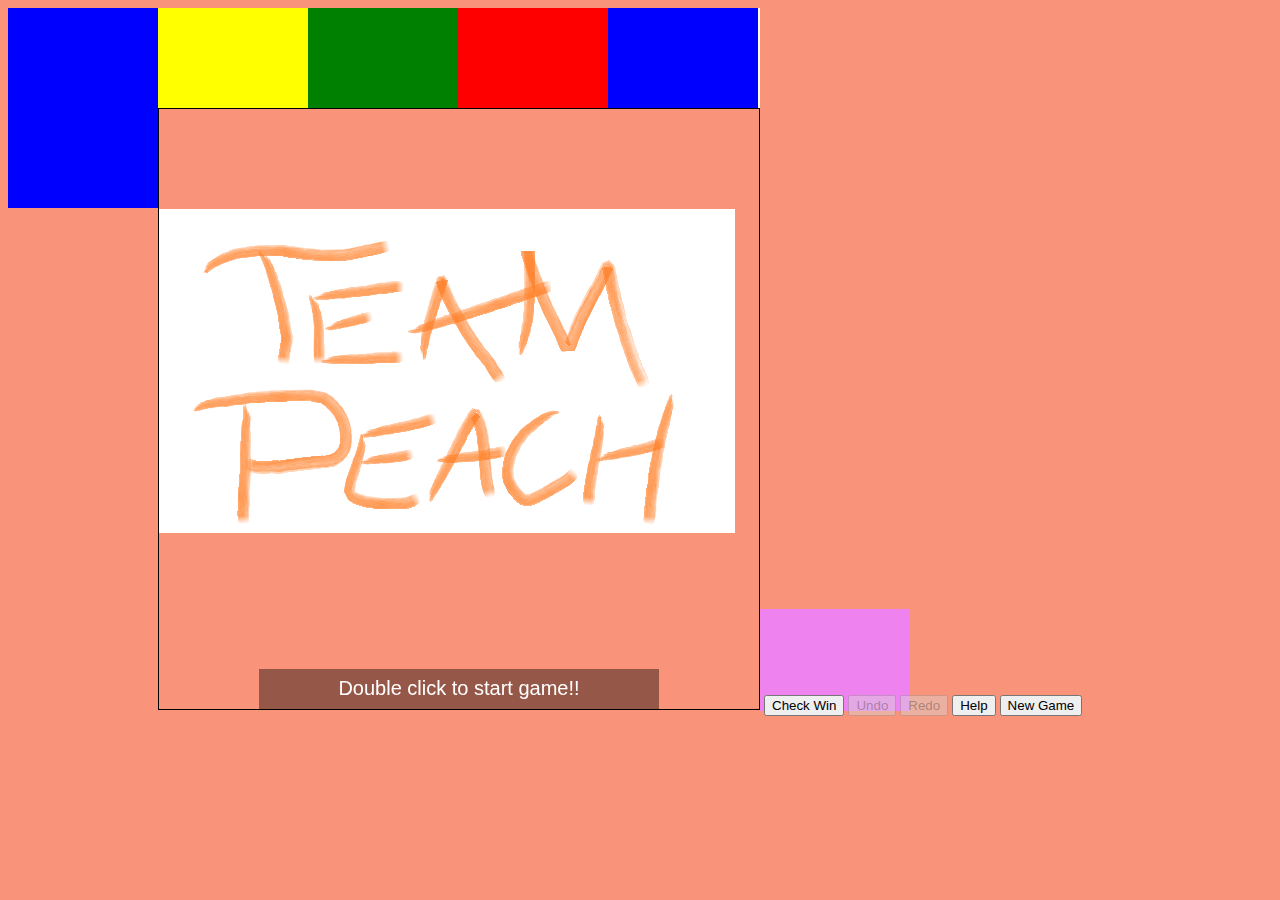
<file: public_html/index.html>
<!DOCTYPE html>
<html>
    <head>
        <!--Link to the style sheet file /-->
        <link rel="stylesheet" type="text/css" href="CSS/index.css">
        <!-- Link to the Javascript file for HTML5 Canvas and Game logic -->
        <script src="gameCode.js"></script>
        <title>Peach Pipe Puzzle</title>  
    </head>

    <body>
        
        <div id="pump"></div>
        
        <div id="menuWrapper">
            <div id="newGame"></div>
            <div id="undo"></div>
            <div id="redo"></div>
            <div id="win"></div>
            <div id="help"></div>
            </div>
        
        <div id="drain"></div>
        
        <div id="gameWrapper">
            <script>
                init();
            </script>
            <canvas id="canvas" ></canvas>
            
            <button onclick="checkWin()">Check Win</button>
            <button onclick="undo()" id='undoButton' disabled>Undo</button>
            <button onclick="redo()" id='redoButton' disabled>Redo</button>
            <button onclick="drawHelp()" id='helpButton'>Help</button>
            <button value="Refresh" onClick="history.go()" >New Game</button>
        </div>    
            
        
        
        <!--
        <button onclick="undo()" id='undoButton' disabled>Undo</button>
        <button onclick="redo()" id='redoButton' disabled>Redo</button>

        
        <a onmouseup="undo();" href="javascript:undo();">Undo</a>
        <a onmouseup="redo();" href="javascript:undo();">Redo</a>
         <a onmouseup="checkWin();" href="javascript:undo();">Click Me</a> 
        

        <p id="testUndo"></p>
        <p id="ButtonWorks"></p>
        <p id="demo"></p>
        <p id="test1"></p>
        <p id="test2"></p>
        <p id="test3"></p>
        <p id="test4"></p>
        
        

        <p id="demo3"></p>

        <p id="debugConnections"></p>

        <p id="demo4"></p>
        <p id="num_of_things_in_the_stack"></p>
        <p id="last_element"></p>
            -->
    </body>

</html>
</file>
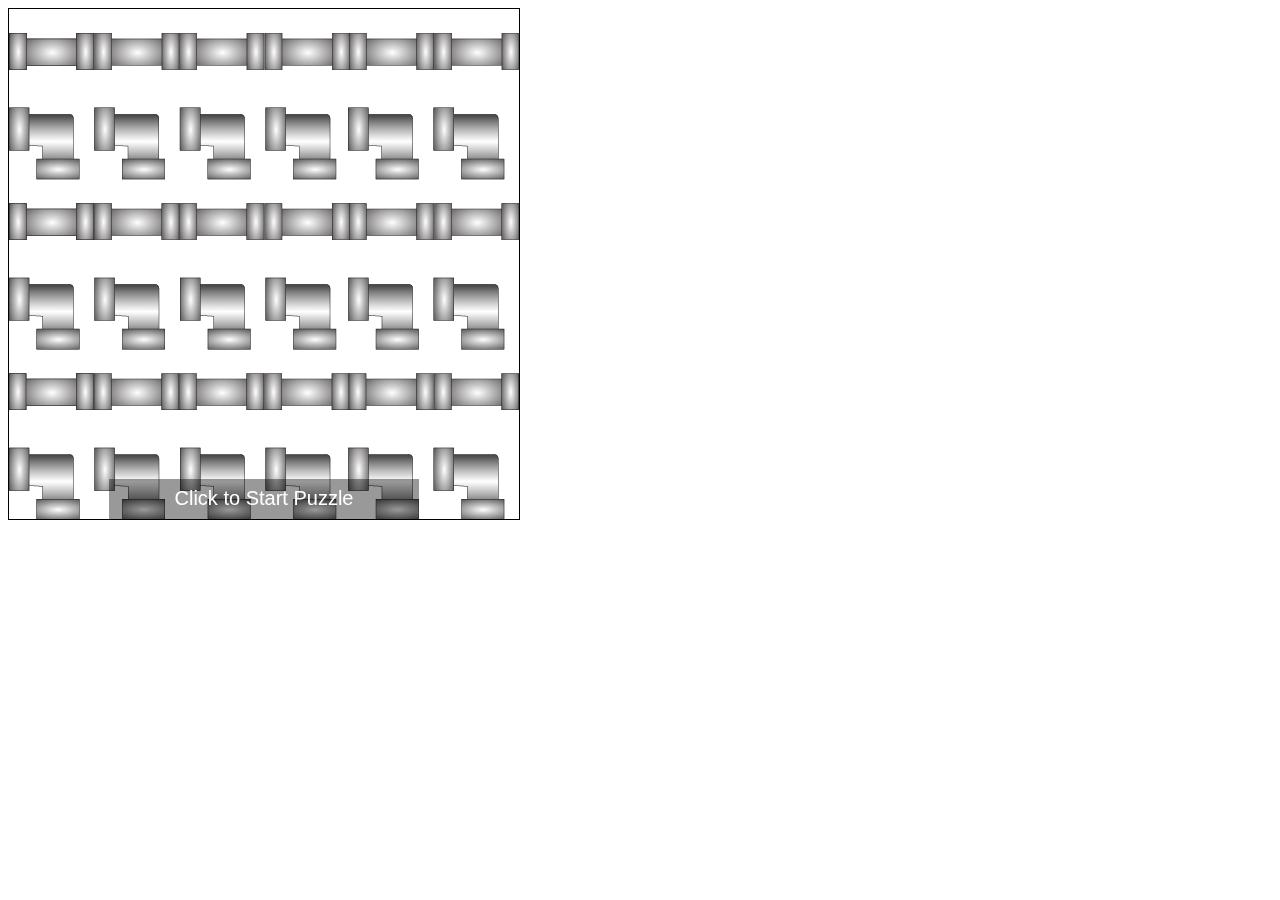
<file: public_html/puzzle.html>
<!DOCTYPE html>
<html>
<head>
 <!--Abdulbari Pushed-->
    <title> Peach Pipe Game</title>
    <script>
		
		// Sets the number of rows and squares for each row -Difficulty- 
        const PUZZLE_DIFFICULTY = 6;
        // Color for when hovering over a square (NOT NECESSERY)
        const PUZZLE_HOVER_TINT = '#009900';

        
        var _stage;
        var _canvas;
		
	
        var _img;
        var _pieces;
        var _puzzleWidth;
        var _puzzleHeight;
        var _pieceWidth;
        var _pieceHeight;
        var _currentPiece;
        var _currentDropPiece;  

        var _mouse;

		//Set  "pipe image" for the puzzle 
        function init(){
            _img = new Image();
            _img.addEventListener('load',onImage,false);
            _img.src = "newpipes-01.png";
        }
        
        // Set width and height, dependent on the puzzle difficulty 
        function onImage(e){
            _pieceWidth = Math.floor(_img.width / PUZZLE_DIFFICULTY);
            _pieceHeight = Math.floor(_img.height / PUZZLE_DIFFICULTY);
            _puzzleWidth = _pieceWidth * PUZZLE_DIFFICULTY;
            _puzzleHeight = _pieceHeight * PUZZLE_DIFFICULTY;
            setCanvas();
            initPuzzle();
        }
        // Set Canvas
        function setCanvas(){
            _canvas = document.getElementById('canvas');
            _stage = _canvas.getContext('2d');
            _canvas.width = _puzzleWidth;
            _canvas.height = _puzzleHeight;
            _canvas.style.border = "1px solid black";
        }
        
        function initPuzzle(){
            _pieces = [];
            _mouse = {x:0,y:0};
            _currentPiece = null;
            _currentDropPiece = null;
            _stage.drawImage(_img, 0, 0, _puzzleWidth, _puzzleHeight, 0, 0, _puzzleWidth, _puzzleHeight);
            createTitle("Click to Start Puzzle");
            buildPieces();
        }
        function createTitle(msg){
            _stage.fillStyle = "#000000";
            _stage.globalAlpha = .4;
            _stage.fillRect(100,_puzzleHeight - 40,_puzzleWidth - 200,40);
            _stage.fillStyle = "#FFFFFF";
            _stage.globalAlpha = 1;
            _stage.textAlign = "center";
            _stage.textBaseline = "middle";
            _stage.font = "20px Arial";
            _stage.fillText(msg,_puzzleWidth / 2,_puzzleHeight - 20);
        }
        function buildPieces(){
            var i;
            var piece;
            var xPos = 0;
            var yPos = 0;
            for(i = 0;i < PUZZLE_DIFFICULTY * PUZZLE_DIFFICULTY;i++){
                piece = {};
                piece.sx = xPos;
                piece.sy = yPos;
                _pieces.push(piece);
                xPos += _pieceWidth;
                if(xPos >= _puzzleWidth){
                    xPos = 0;
                    yPos += _pieceHeight;
                }
            }
            document.onmousedown = shufflePuzzle;
        }
        function shufflePuzzle(){
            _pieces = shuffleArray(_pieces);
            _stage.clearRect(0,0,_puzzleWidth,_puzzleHeight);
            var i;
            var piece;
            var xPos = 0;
            var yPos = 0;
            for(i = 0;i < _pieces.length;i++){
                piece = _pieces[i];
                piece.xPos = xPos;
                piece.yPos = yPos;
                _stage.drawImage(_img, piece.sx, piece.sy, _pieceWidth, _pieceHeight, xPos, yPos, _pieceWidth, _pieceHeight);
                _stage.strokeRect(xPos, yPos, _pieceWidth,_pieceHeight);
                xPos += _pieceWidth;
                if(xPos >= _puzzleWidth){
                    xPos = 0;
                    yPos += _pieceHeight;
                }
            }
            document.onmousedown = onPuzzleClick;
        }
        
        function onPuzzleClick(e){
            if(e.layerX || e.layerX == 0){
                _mouse.x = e.layerX - _canvas.offsetLeft;
                _mouse.y = e.layerY - _canvas.offsetTop;
            }
            else if(e.offsetX || e.offsetX == 0){
                _mouse.x = e.offsetX - _canvas.offsetLeft;
                _mouse.y = e.offsetY - _canvas.offsetTop;
            }
            _currentPiece = checkPieceClicked();
            if(_currentPiece != null){
                _stage.clearRect(_currentPiece.xPos,_currentPiece.yPos,_pieceWidth,_pieceHeight);
                _stage.save();
                _stage.globalAlpha = .9;
                _stage.drawImage(_img, _currentPiece.sx, _currentPiece.sy, _pieceWidth, _pieceHeight, _mouse.x - (_pieceWidth / 2), _mouse.y - (_pieceHeight / 2), _pieceWidth, _pieceHeight);
                _stage.restore();
                document.onmousemove = updatePuzzle;
                document.onmouseup = pieceDropped;
            }
        }
        function checkPieceClicked(){
            var i;
            var piece;
            for(i = 0;i < _pieces.length;i++){
                piece = _pieces[i];
                if(_mouse.x < piece.xPos || _mouse.x > (piece.xPos + _pieceWidth) || _mouse.y < piece.yPos || _mouse.y > (piece.yPos + _pieceHeight)){
                    //PIECE NOT HIT
                }
                else{
                    return piece;
                }
            }
            return null;
        }
        function updatePuzzle(e){
            _currentDropPiece = null;
            if(e.layerX || e.layerX == 0){
                _mouse.x = e.layerX - _canvas.offsetLeft;
                _mouse.y = e.layerY - _canvas.offsetTop;
            }
            else if(e.offsetX || e.offsetX == 0){
                _mouse.x = e.offsetX - _canvas.offsetLeft;
                _mouse.y = e.offsetY - _canvas.offsetTop;
            }
            _stage.clearRect(0,0,_puzzleWidth,_puzzleHeight);
            var i;
            var piece;
            for(i = 0;i < _pieces.length;i++){
                piece = _pieces[i];
                if(piece == _currentPiece){
                    continue;
                }
                _stage.drawImage(_img, piece.sx, piece.sy, _pieceWidth, _pieceHeight, piece.xPos, piece.yPos, _pieceWidth, _pieceHeight);
                _stage.strokeRect(piece.xPos, piece.yPos, _pieceWidth,_pieceHeight);
                if(_currentDropPiece == null){
                    if(_mouse.x < piece.xPos || _mouse.x > (piece.xPos + _pieceWidth) || _mouse.y < piece.yPos || _mouse.y > (piece.yPos + _pieceHeight)){
                        //NOT OVER
                    }
                    else{
                        _currentDropPiece = piece;
                        _stage.save();
                        _stage.globalAlpha = .4;
                        _stage.fillStyle = PUZZLE_HOVER_TINT;
                        _stage.fillRect(_currentDropPiece.xPos,_currentDropPiece.yPos,_pieceWidth, _pieceHeight);
                        _stage.restore();
                    }
                }
            }
            _stage.save();
            _stage.globalAlpha = .6;
            _stage.drawImage(_img, _currentPiece.sx, _currentPiece.sy, _pieceWidth, _pieceHeight, _mouse.x - (_pieceWidth / 2), _mouse.y - (_pieceHeight / 2), _pieceWidth, _pieceHeight);
            _stage.restore();
            _stage.strokeRect( _mouse.x - (_pieceWidth / 2), _mouse.y - (_pieceHeight / 2), _pieceWidth,_pieceHeight);
        }
        
        function pieceDropped(e){
            document.onmousemove = null;
            document.onmouseup = null;
            if(_currentDropPiece != null){
                var tmp = {xPos:_currentPiece.xPos,yPos:_currentPiece.yPos};
                _currentPiece.xPos = _currentDropPiece.xPos;
                _currentPiece.yPos = _currentDropPiece.yPos;
                _currentDropPiece.xPos = tmp.xPos;
                _currentDropPiece.yPos = tmp.yPos;
            }
            resetPuzzleAndCheckWin();
        }
        function resetPuzzleAndCheckWin(){
            _stage.clearRect(0,0,_puzzleWidth,_puzzleHeight);
            var gameWin = true;
            var i;
            var piece;
            for(i = 0;i < _pieces.length;i++){
                piece = _pieces[i];
                _stage.drawImage(_img, piece.sx, piece.sy, _pieceWidth, _pieceHeight, piece.xPos, piece.yPos, _pieceWidth, _pieceHeight);
                _stage.strokeRect(piece.xPos, piece.yPos, _pieceWidth,_pieceHeight);
                if(piece.xPos != piece.sx || piece.yPos != piece.sy){
                    gameWin = false;
                }
            }
            if(gameWin){
                setTimeout(gameOver,500);
            }
        }
        function gameOver(){
            document.onmousedown = null;
            document.onmousemove = null;
            document.onmouseup = null;
            initPuzzle();
        }
        function shuffleArray(o){
            for(var j, x, i = o.length; i; j = parseInt(Math.random() * i), x = o[--i], o[i] = o[j], o[j] = x);
            return o;
        }

    </script>
</head>

<body onload="init();">
    <canvas id="canvas" ></canvas>
</body>

</html>
</file>
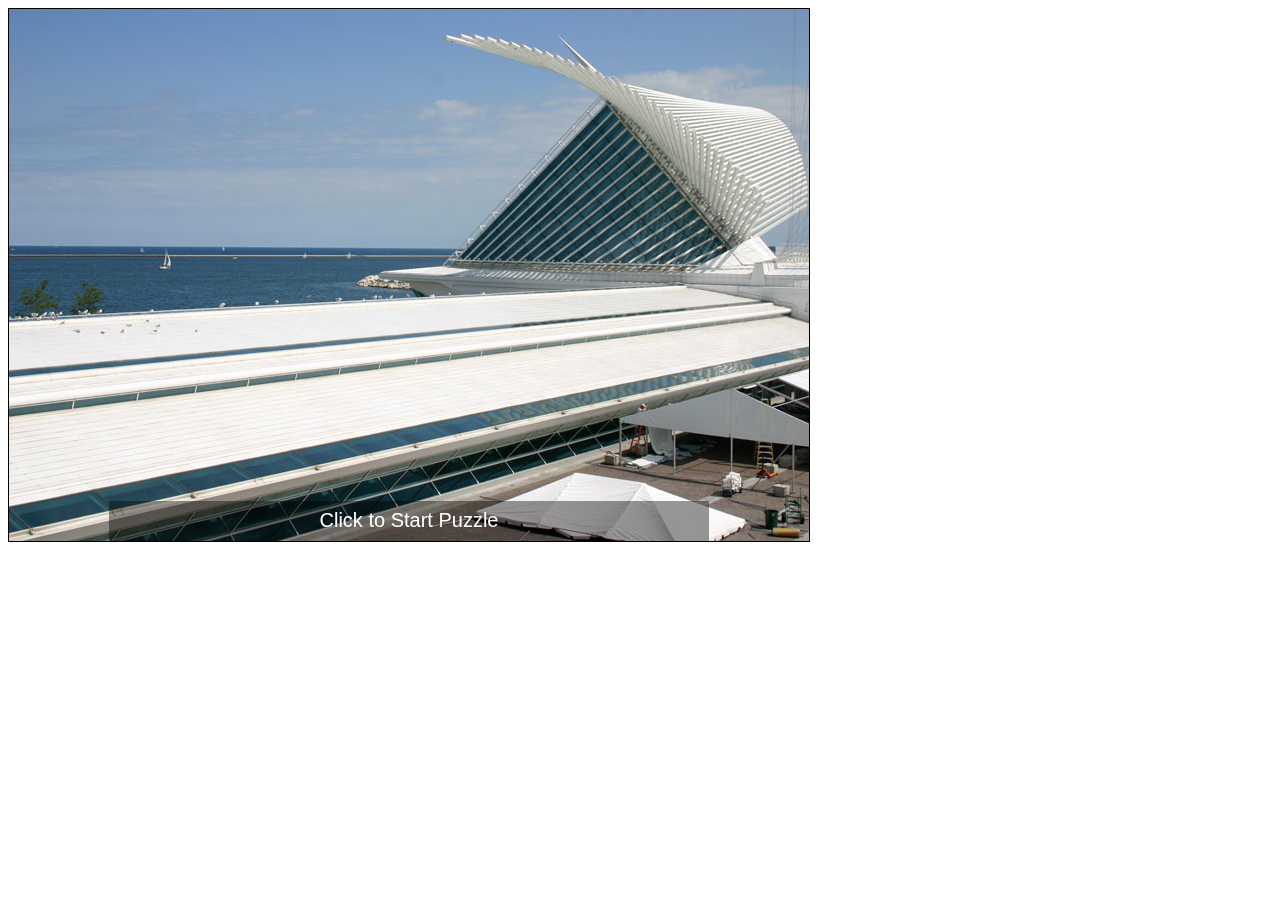
<file: public_html/puzzle_hard.html>
<!DOCTYPE html>
<html>
<head>
    <title></title>
    <script>

        const PUZZLE_DIFFICULTY = 4;
        const PUZZLE_HOVER_TINT = '#009900';

        var _stage;
        var _canvas;

        var _img;
        var _pieces;
        var _puzzleWidth;
        var _puzzleHeight;
        var _pieceWidth;
        var _pieceHeight;
        var _currentPiece;
        var _currentDropPiece;  

        var _mouse;

        function init(){
            _img = new Image();
            _img.addEventListener('load',onImage,false);
            _img.src = "mke.jpg";
        }
        function onImage(e){
            _pieceWidth = Math.floor(_img.width / PUZZLE_DIFFICULTY)
            _pieceHeight = Math.floor(_img.height / PUZZLE_DIFFICULTY)
            _puzzleWidth = _pieceWidth * PUZZLE_DIFFICULTY;
            _puzzleHeight = _pieceHeight * PUZZLE_DIFFICULTY;
            setCanvas();
            initPuzzle();
        }
        function setCanvas(){
            _canvas = document.getElementById('canvas');
            _stage = _canvas.getContext('2d');
            _canvas.width = _puzzleWidth;
            _canvas.height = _puzzleHeight;
            _canvas.style.border = "1px solid black";
        }
        function initPuzzle(){
            _pieces = [];
            _mouse = {x:0,y:0};
            _currentPiece = null;
            _currentDropPiece = null;
            _stage.drawImage(_img, 0, 0, _puzzleWidth, _puzzleHeight, 0, 0, _puzzleWidth, _puzzleHeight);
            createTitle("Click to Start Puzzle");
            buildPieces();
        }
        function createTitle(msg){
            _stage.fillStyle = "#000000";
            _stage.globalAlpha = .4;
            _stage.fillRect(100,_puzzleHeight - 40,_puzzleWidth - 200,40);
            _stage.fillStyle = "#FFFFFF";
            _stage.globalAlpha = 1;
            _stage.textAlign = "center";
            _stage.textBaseline = "middle";
            _stage.font = "20px Arial";
            _stage.fillText(msg,_puzzleWidth / 2,_puzzleHeight - 20);
        }
        function buildPieces(){
            var i;
            var piece;
            var xPos = 0;
            var yPos = 0;
            for(i = 0;i < PUZZLE_DIFFICULTY * PUZZLE_DIFFICULTY;i++){
                piece = {};
                piece.sx = xPos;
                piece.sy = yPos;
                _pieces.push(piece);
                xPos += _pieceWidth;
                if(xPos >= _puzzleWidth){
                    xPos = 0;
                    yPos += _pieceHeight;
                }
            }
            document.onmousedown = shufflePuzzle;
        }
        function shufflePuzzle(){
            _pieces = shuffleArray(_pieces);
            _stage.clearRect(0,0,_puzzleWidth,_puzzleHeight);
            var i;
            var piece;
            var xPos = 0;
            var yPos = 0;
            for(i = 0;i < _pieces.length;i++){
                piece = _pieces[i];
                piece.xPos = xPos;
                piece.yPos = yPos;
                _stage.drawImage(_img, piece.sx, piece.sy, _pieceWidth, _pieceHeight, xPos, yPos, _pieceWidth, _pieceHeight);
                _stage.strokeRect(xPos, yPos, _pieceWidth,_pieceHeight);
                xPos += _pieceWidth;
                if(xPos >= _puzzleWidth){
                    xPos = 0;
                    yPos += _pieceHeight;
                }
            }
            document.onmousedown = onPuzzleClick;
        }
        function onPuzzleClick(e){
            if(e.layerX || e.layerX == 0){
                _mouse.x = e.layerX - _canvas.offsetLeft;
                _mouse.y = e.layerY - _canvas.offsetTop;
            }
            else if(e.offsetX || e.offsetX == 0){
                _mouse.x = e.offsetX - _canvas.offsetLeft;
                _mouse.y = e.offsetY - _canvas.offsetTop;
            }
            _currentPiece = checkPieceClicked();
            if(_currentPiece != null){
                _stage.clearRect(_currentPiece.xPos,_currentPiece.yPos,_pieceWidth,_pieceHeight);
                _stage.save();
                _stage.globalAlpha = .9;
                _stage.drawImage(_img, _currentPiece.sx, _currentPiece.sy, _pieceWidth, _pieceHeight, _mouse.x - (_pieceWidth / 2), _mouse.y - (_pieceHeight / 2), _pieceWidth, _pieceHeight);
                _stage.restore();
                document.onmousemove = updatePuzzle;
                document.onmouseup = pieceDropped;
            }
        }
        function checkPieceClicked(){
            var i;
            var piece;
            for(i = 0;i < _pieces.length;i++){
                piece = _pieces[i];
                if(_mouse.x < piece.xPos || _mouse.x > (piece.xPos + _pieceWidth) || _mouse.y < piece.yPos || _mouse.y > (piece.yPos + _pieceHeight)){
                    //PIECE NOT HIT
                }
                else{
                    return piece;
                }
            }
            return null;
        }
        function updatePuzzle(e){
            _currentDropPiece = null;
            if(e.layerX || e.layerX == 0){
                _mouse.x = e.layerX - _canvas.offsetLeft;
                _mouse.y = e.layerY - _canvas.offsetTop;
            }
            else if(e.offsetX || e.offsetX == 0){
                _mouse.x = e.offsetX - _canvas.offsetLeft;
                _mouse.y = e.offsetY - _canvas.offsetTop;
            }
            _stage.clearRect(0,0,_puzzleWidth,_puzzleHeight);
            var i;
            var piece;
            for(i = 0;i < _pieces.length;i++){
                piece = _pieces[i];
                if(piece == _currentPiece){
                    continue;
                }
                _stage.drawImage(_img, piece.sx, piece.sy, _pieceWidth, _pieceHeight, piece.xPos, piece.yPos, _pieceWidth, _pieceHeight);
                _stage.strokeRect(piece.xPos, piece.yPos, _pieceWidth,_pieceHeight);
                if(_currentDropPiece == null){
                    if(_mouse.x < piece.xPos || _mouse.x > (piece.xPos + _pieceWidth) || _mouse.y < piece.yPos || _mouse.y > (piece.yPos + _pieceHeight)){
                        //NOT OVER
                    }
                    else{
                        _currentDropPiece = piece;
                        _stage.save();
                        _stage.globalAlpha = .4;
                        _stage.fillStyle = PUZZLE_HOVER_TINT;
                        _stage.fillRect(_currentDropPiece.xPos,_currentDropPiece.yPos,_pieceWidth, _pieceHeight);
                        _stage.restore();
                    }
                }
            }
            _stage.save();
            _stage.globalAlpha = .6;
            _stage.drawImage(_img, _currentPiece.sx, _currentPiece.sy, _pieceWidth, _pieceHeight, _mouse.x - (_pieceWidth / 2), _mouse.y - (_pieceHeight / 2), _pieceWidth, _pieceHeight);
            _stage.restore();
            _stage.strokeRect( _mouse.x - (_pieceWidth / 2), _mouse.y - (_pieceHeight / 2), _pieceWidth,_pieceHeight);
        }
        function pieceDropped(e){
            document.onmousemove = null;
            document.onmouseup = null;
            if(_currentDropPiece != null){
                var tmp = {xPos:_currentPiece.xPos,yPos:_currentPiece.yPos};
                _currentPiece.xPos = _currentDropPiece.xPos;
                _currentPiece.yPos = _currentDropPiece.yPos;
                _currentDropPiece.xPos = tmp.xPos;
                _currentDropPiece.yPos = tmp.yPos;
            }
            resetPuzzleAndCheckWin();
        }
        function resetPuzzleAndCheckWin(){
            _stage.clearRect(0,0,_puzzleWidth,_puzzleHeight);
            var gameWin = true;
            var i;
            var piece;
            for(i = 0;i < _pieces.length;i++){
                piece = _pieces[i];
                _stage.drawImage(_img, piece.sx, piece.sy, _pieceWidth, _pieceHeight, piece.xPos, piece.yPos, _pieceWidth, _pieceHeight);
                _stage.strokeRect(piece.xPos, piece.yPos, _pieceWidth,_pieceHeight);
                if(piece.xPos != piece.sx || piece.yPos != piece.sy){
                    gameWin = false;
                }
            }
            if(gameWin){
                setTimeout(gameOver,500);
            }
        }
        function gameOver(){
            document.onmousedown = null;
            document.onmousemove = null;
            document.onmouseup = null;
            initPuzzle();
        }
        function shuffleArray(o){
            for(var j, x, i = o.length; i; j = parseInt(Math.random() * i), x = o[--i], o[i] = o[j], o[j] = x);
            return o;
        }

    </script>
</head>

<body onload="init();">
    <canvas id="canvas"></canvas>
</body>

</html>
</file>
<file: public_html/CSS/index.css>
p {margin-left:10px;}
body {  
    background-color:#F99379;
}

#gameWrapper {
    position: absolute;
    margin-top: 100px;
    margin-left: 150px;
}

#menuWrapper {
    background-color: white;
    float: left;
    margin-left: 0px; 
    width: 602px;
    height: 100px;
    
}

#newGame {
    background-color: yellow;
    float: left;
    width: 150px;
    height: 100px;
}

#undo {
    background-color: green;
    float: left;
    width: 150px;
    height: 100px;
}

#redo {
    background-color: red;
    float: left;
    width: 150px;
    height: 100px;
}

#help {
    background-color: blue;
    float: left;
    width: 150px;
    height: 100px;
}

#pump {
    background-color: blue;
    float:left;
    margin-top: 0px;
    width: 150px;
    height: 200px;
}

#drain {
    background-color: violet;
    float:left;
    margin-top: 601px;
    width: 150px;
    height: 102px;
}
</file>
